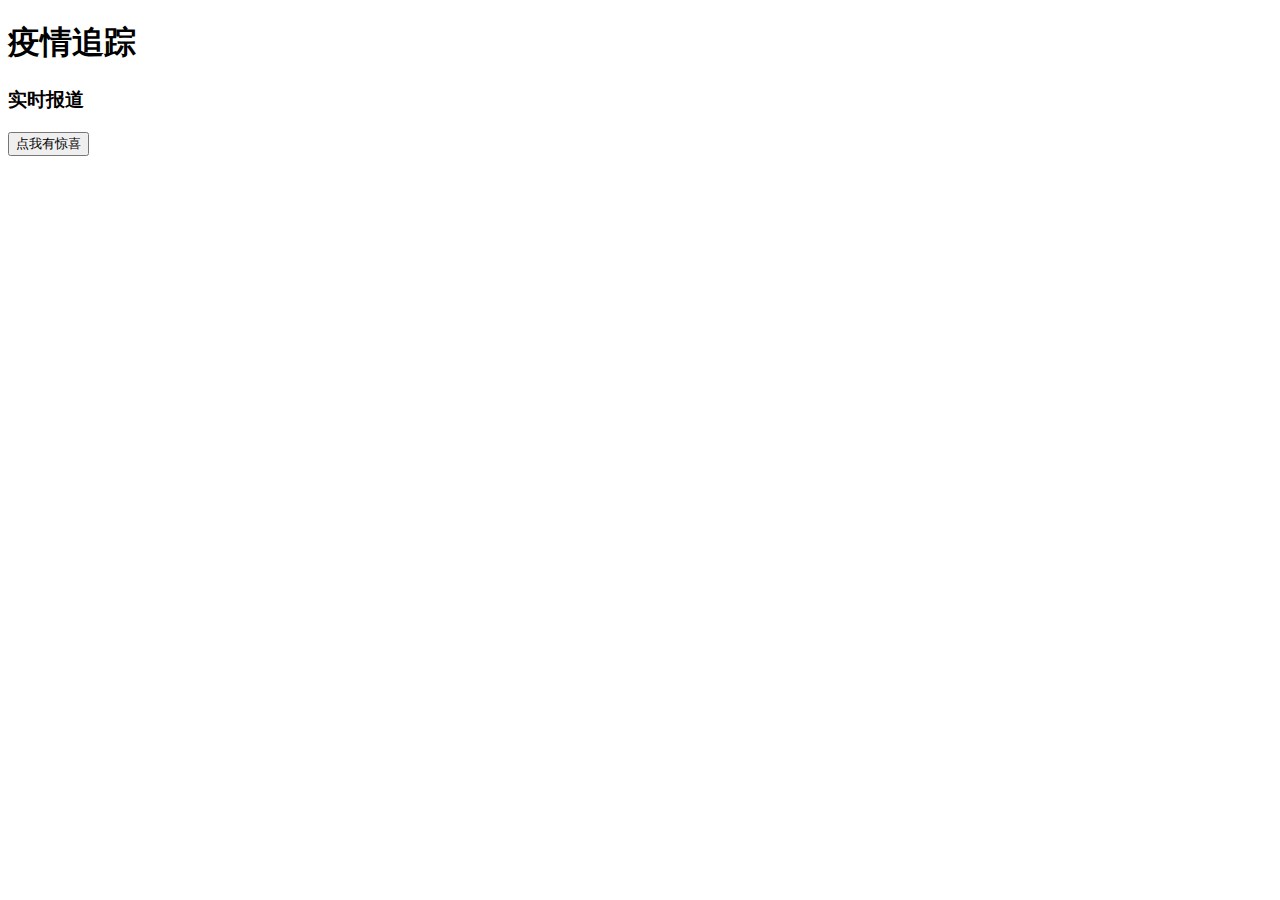
<file: templates/index.html>
<!DOCTYPE html>
<html lang="en">
<head>
    <meta charset="UTF-8">
    <title>my page</title>
    <script src="../static/js/jquery-3.5.1.min.js"></script>
</head>
<body>
<h1>疫情追踪</h1>
<h3>实时报道</h3>
<button>点我有惊喜</button>
<script>
    $("button").click(function () {
        $.ajax({
            url:"/ajax",
            type:"post",
            data:{"name":"李四","score":99},
            success:function (d) {
                $("h1").html("武汉感染人数："+d)
            },error:function () {
                alert("发送ajax请求失败")
            }

        })

    })
</script>
</body>
</html>
</file>
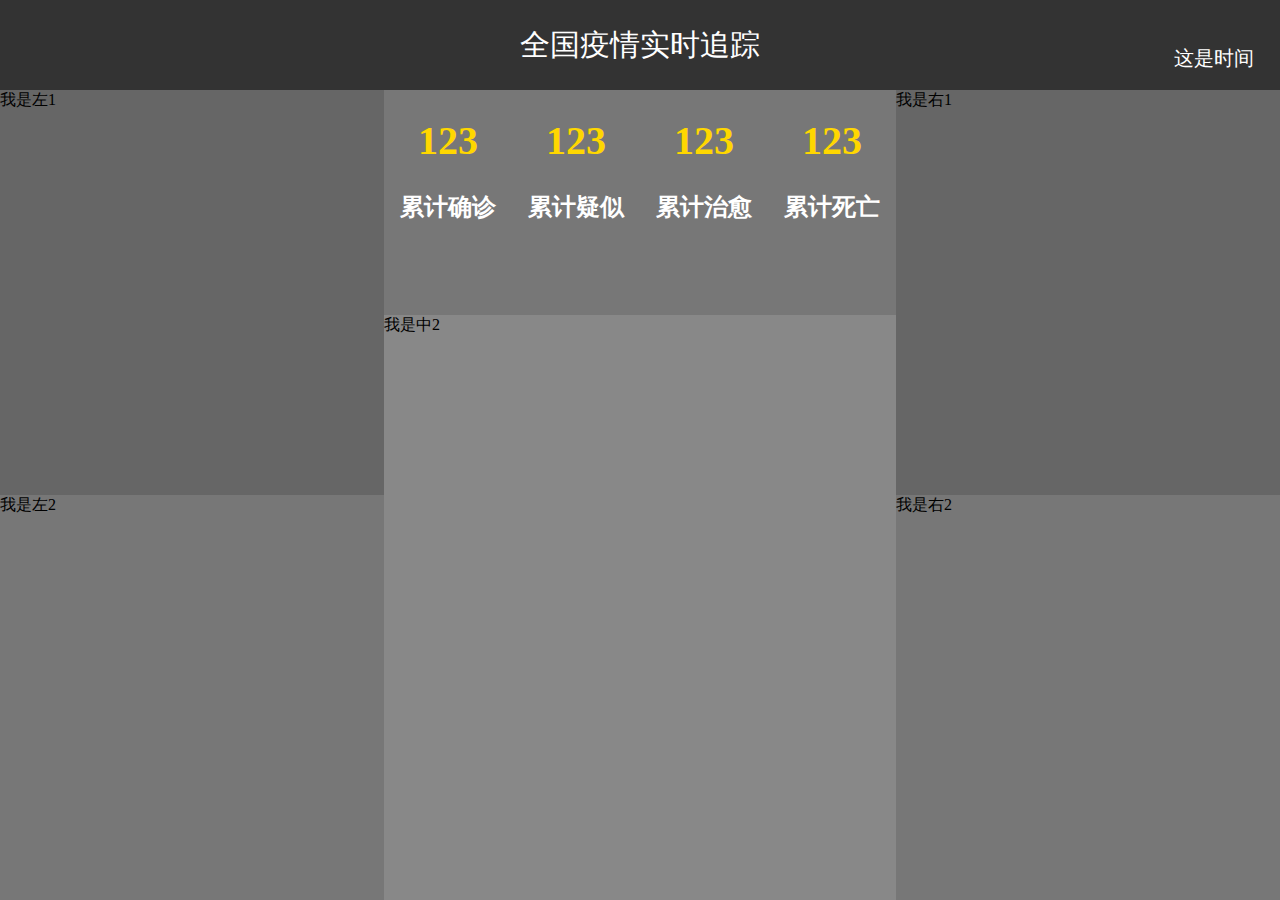
<file: templates/main.html>
<!DOCTYPE html>
<html>
	<head>
		<meta charset="utf-8">
		<title>疫情监控</title>
		<script src="../static/js/jquery-3.5.1.min.js"></script>
		<link rel="stylesheet" href="../static/css/main.css" />
	</head>
	<body>
		<div id="title">全国疫情实时追踪</div>
		<div id="tim">这是时间</div>
		<div id="l1">我是左1</div>
		<div id="l2">我是左2</div>
		<div id="c1">
			<div class="num"><h1>123</h1></div>
			<div class="num"><h1>123</h1></div>
			<div class="num"><h1>123</h1></div>
			<div class="num"><h1>123</h1></div>
			<div class="txt"><h2>累计确诊</h2></div>
			<div class="txt"><h2>累计疑似</h2></div>
			<div class="txt"><h2>累计治愈</h2></div>
			<div class="txt"><h2>累计死亡</h2></div>
		</div>
		<div id="c2">我是中2</div>
		<div id="r1">我是右1</div>
		<div id="r2">我是右2</div>
	<script>
		function gettime(){
			$.ajax({
				url:"/time",
				data:{
					
				},
				
				timeout:10000,//超时时间设置为10秒；
				success:function(data){
					$("#tim").html(data)
				},
				error:function(xhr,type,errorThrown){
					
				}
			});
		}
		setInterval(gettime,1000)
	</script>
	</body>
</html>
</file>
<file: static/css/main.css>
body{
	margin: 0;
	background: #333;
}
#title{
	position: absolute;
	width: 40%;
	height: 10%;
	top: 0%;
	left: 30%;
	/* background: #666666; */
	color: white;
	font-size: 1.875rem;
	
	display: flex;
	align-items: center;
	justify-content: center;
}
#tim{
	position: absolute;
	/* width: 30%; */
	height: 10%;
	top: 5%;
	right: 2%;
	color: #FFFFFF;
	font-size: 1.25rem;
}
#c1{
	position: absolute;
	width: 40%;
	height: 25%;
	top: 10%;
	left: 30%;
	background: #777777;
}
.num{
	width: 25%;
	float: left;
	display: flex;
	align-items: center;
	justify-content: center;
	color: gold;
	font-size: 1.25rem;
	
}
.txt{
	width: 25%;
	float: left;
	font-family: "幼圆";
	display: flex;
	align-items: center;
	justify-content: center;
	color: #FFFFFF;
}
.txt h2 {
	margin: 0;
}
#c2{
	position: absolute;
	width: 40%;
	height: 65%;
	top: 35%;
	left: 30%;
	background: #888888;
}
#l1{
	position: absolute;
	width: 30%;
	height: 45%;
	top: 10%;
	left: 0%;
	background: #666666;
}
#l2{
	position: absolute;
	width: 30%;
	height: 45%;
	top: 55%;
	left: 0%;
	background: #777;
}
#r1{
	position: absolute;
	width: 30%;
	height: 45%;
	top: 10%;
	right: 0%;
	background: #666666;
}
#r2{
	position: absolute;
	width: 30%;
	height: 45%;
	top: 55%;
	right: 0%;
	background: #777;
}
</file>
